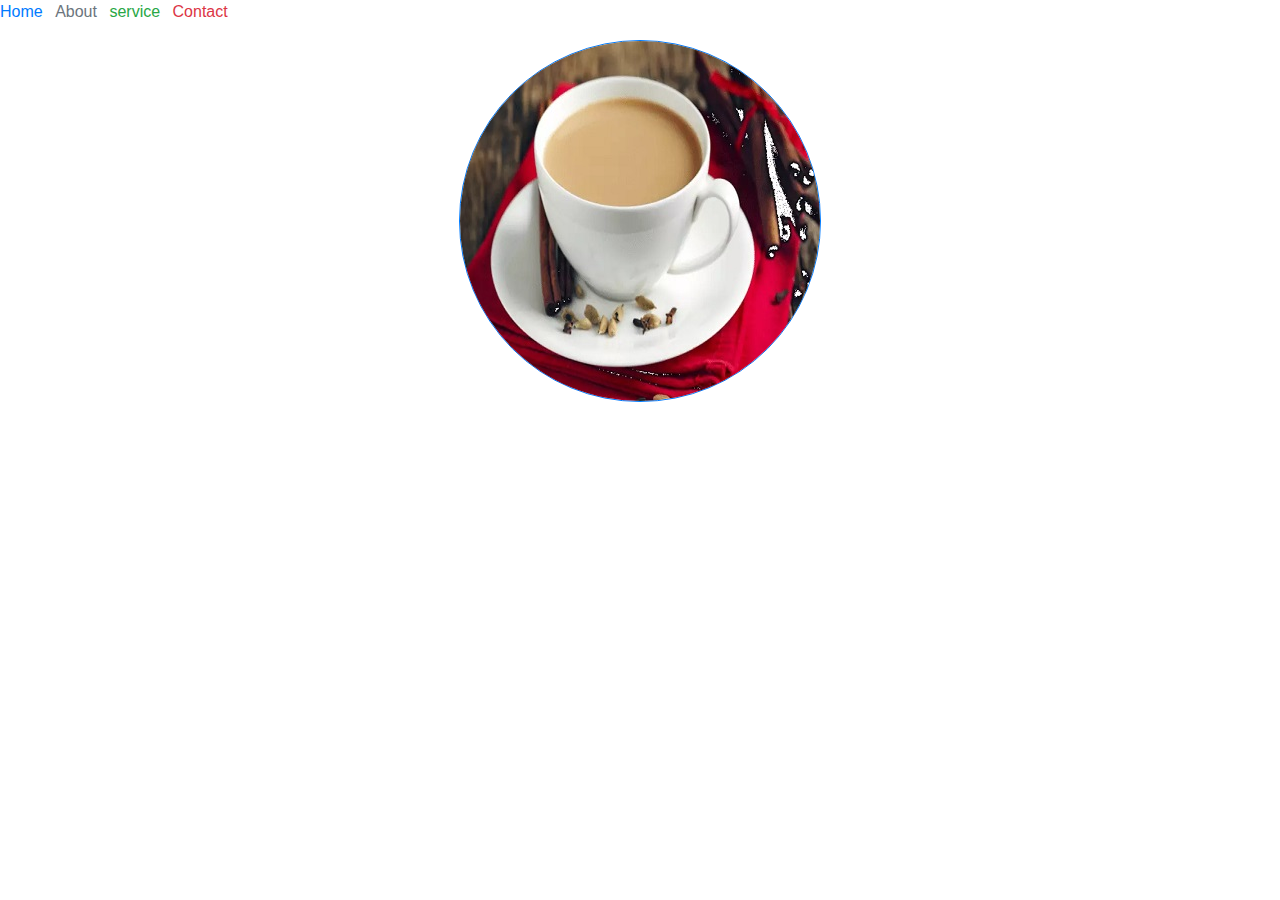
<file: index2.html>
<!doctype html>
<html lang="en">
  <head>
    <!-- Required meta tags -->
    <meta charset="utf-8">
    <meta name="viewport" content="width=device-width, initial-scale=1, shrink-to-fit=no">

    <!-- Bootstrap CSS -->
    <link rel="stylesheet" href="https://stackpath.bootstrapcdn.com/bootstrap/4.4.1/css/bootstrap.min.css" integrity="sha384-Vkoo8x4CGsO3+Hhxv8T/Q5PaXtkKtu6ug5TOeNV6gBiFeWPGFN9MuhOf23Q9Ifjh" crossorigin="anonymous">

    <title>Hello, world!</title>
  </head>
  <body>
    
	
				<ul class="list-unstyled  list-inline">
			  <li class="list-inline-item text-primary">Home</li>
			  <li class="list-inline-item text-secondary">About</li>
			  <li class="list-inline-item text-success">service</li>
			  <li class="list-inline-item text-danger">Contact</li>
				</ul>
				<div class="text-center">
				<img src="images/2.jpg" class="img-fluid rounded-circle border border-primary" alt="Responsive Image"/>
				</div>

    <!-- Optional JavaScript -->
    <!-- jQuery first, then Popper.js, then Bootstrap JS -->
    <script src="https://code.jquery.com/jquery-3.4.1.slim.min.js" integrity="sha384-J6qa4849blE2+poT4WnyKhv5vZF5SrPo0iEjwBvKU7imGFAV0wwj1yYfoRSJoZ+n" crossorigin="anonymous"></script>
    <script src="https://cdn.jsdelivr.net/npm/popper.js@1.16.0/dist/umd/popper.min.js" integrity="sha384-Q6E9RHvbIyZFJoft+2mJbHaEWldlvI9IOYy5n3zV9zzTtmI3UksdQRVvoxMfooAo" crossorigin="anonymous"></script>
    <script src="https://stackpath.bootstrapcdn.com/bootstrap/4.4.1/js/bootstrap.min.js" integrity="sha384-wfSDF2E50Y2D1uUdj0O3uMBJnjuUD4Ih7YwaYd1iqfktj0Uod8GCExl3Og8ifwB6" crossorigin="anonymous"></script>
  </body>
</html>
</file>
